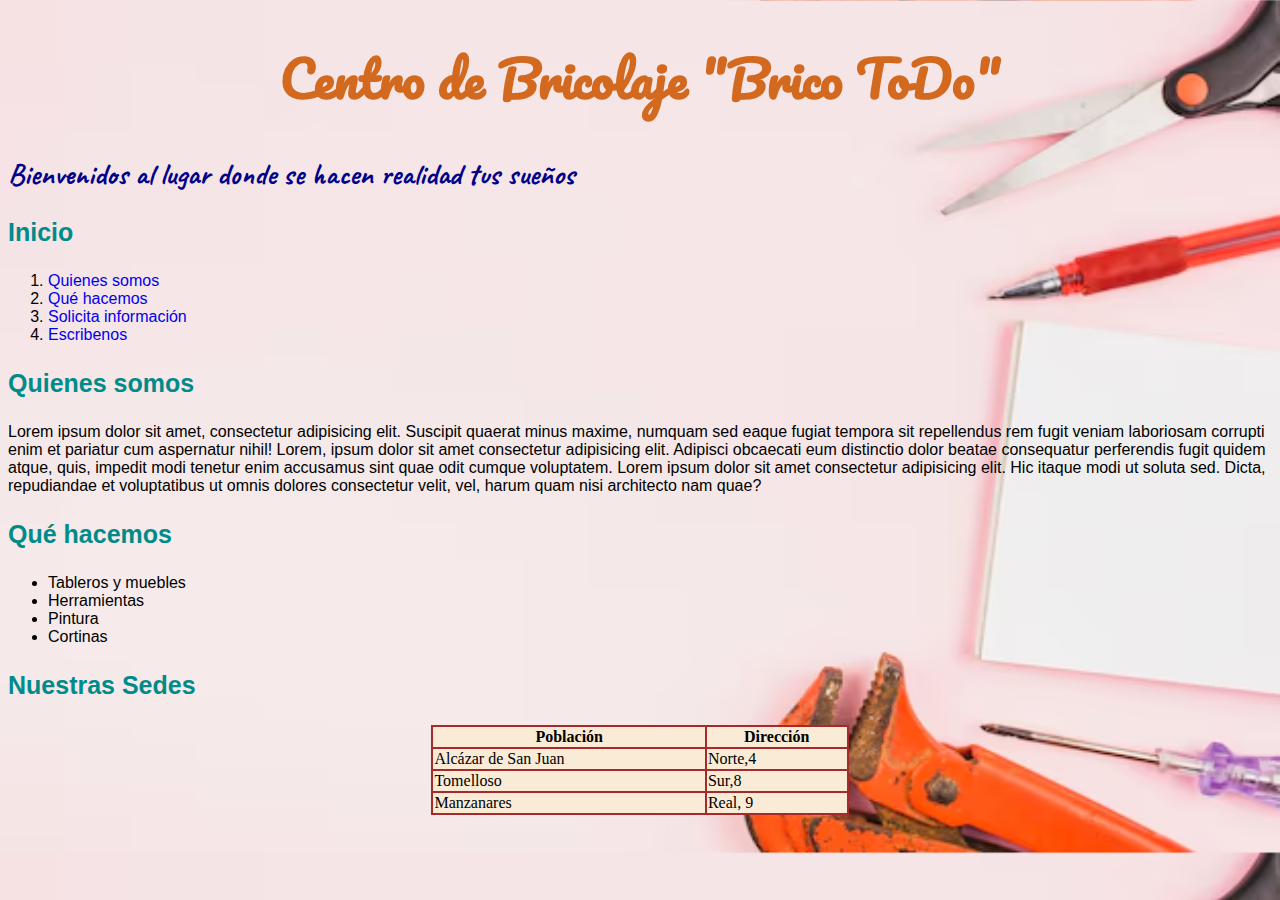
<file: index.html>
<!DOCTYPE html>
<html lang="en">
<head>
    <meta charset="UTF-8">
    <meta name="viewport" content="width=device-width, initial-scale=1.0">
    <title>BricoTodo</title>
    <link rel="stylesheet" href="estilos.css">
</head>
<body>
    <h1>Centro de Bricolaje "Brico ToDo"</h1>
    <h2>Bienvenidos al lugar donde se hacen realidad tus sueños</h2>
    <h3>Inicio</h3>
    <p>
        <ol>
            <li><a href="#">Quienes somos</a></li>
            <li><a href="#">Qué hacemos</a></li>
            <li><a href="formulario.html">Solicita información</a></li>
            <li><a href="#">Escribenos</a></li>
        </ol>
    </p>

    <h3>Quienes somos</h3>
    <p>
        Lorem ipsum dolor sit amet, consectetur adipisicing elit. Suscipit quaerat minus maxime, numquam sed eaque fugiat tempora sit repellendus rem fugit veniam laboriosam corrupti enim et pariatur cum aspernatur nihil!
        Lorem, ipsum dolor sit amet consectetur adipisicing elit. Adipisci obcaecati eum distinctio dolor beatae consequatur perferendis fugit quidem atque, quis, impedit modi tenetur enim accusamus sint quae odit cumque voluptatem.
        Lorem ipsum dolor sit amet consectetur adipisicing elit. Hic itaque modi ut soluta sed. Dicta, repudiandae et voluptatibus ut omnis dolores consectetur velit, vel, harum quam nisi architecto nam quae?
    </p>

    <h3>Qué hacemos</h3>
    <p>
        <ul>
            <li>Tableros y muebles</li>
            <li>Herramientas</li>
            <li>Pintura</li>
            <li>Cortinas</li>
        </ul>
    </p>
    
    <h3>Nuestras Sedes</h3>
    <table>
        <tr>
            <th>Población</th>
            <th>Dirección</th>
        </tr>
        <tr>
            <td>Alcázar de San Juan</td>
            <td>Norte,4</td>
        </tr>
        <tr>
            <td>Tomelloso</td>
            <td>Sur,8</td>
        </tr>
        <tr>
            <td>Manzanares</td>
            <td>Real, 9</td>
        </tr>
    </table>
</body>
</html>
</file>
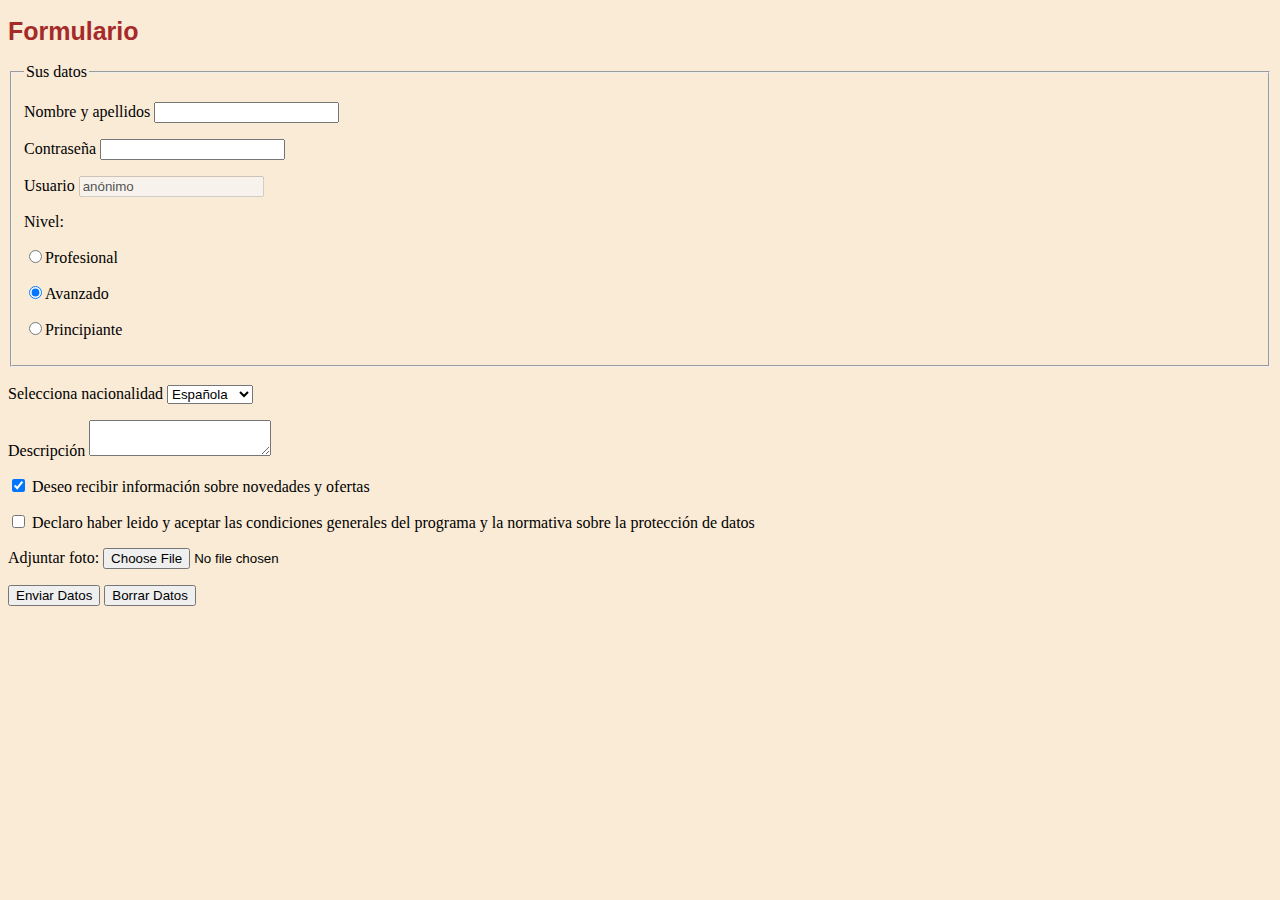
<file: formulario.html>
<!DOCTYPE html>
<html lang="en">
<head>
    <meta charset="UTF-8">
    <meta name="viewport" content="width=device-width, initial-scale=1.0">
    <link rel="stylesheet" href="estilosform.css">
    <title>Formulario</title>
</head>
<body>
    <h1>Formulario</h1>
    <form action="formulario.php" method="post" >
        <fieldset>
            <legend>
                Sus datos
            </legend>
            <p>
                <label for="Nombre">Nombre y apellidos</label>
                <input type="text" id="Nombre" maxlength="50">
            </p>
            <p>
                <label for="Contraseña">Contraseña</label>
                <input type="password" id="Contraseña" maxlength="8">
            </p>
            <p>
                <label for="Usuario">Usuario</label>
                <input type="text" disabled value="anónimo">
            </p>
            <p><label for="Niveles">Nivel:</label></p>
            <p><input type="radio" id="Profesional" name="Nivel">Profesional</p>
            <p><input type="radio" id="Avanzado" name="Nivel" checked >Avanzado</p>
            <p><input type="radio" id="Principiante" name="Nivel">Principiante</p>
        </fieldset>
        <br>
        <label for="Paises">Selecciona nacionalidad</label>
        <select name="Paises" id="Paises">
            <option value="Paises">Española</option>
            <option value="Paises">Rumana</option>
            <option value="Paises">Italiana</option>
            <option value="Paises">Americana</option>
        </select>
        <p>
            <label for="Descripcion">Descripción</label>
            <textarea name="Descripcion" id="Descripcion"></textarea>
        </p>
        <p>        
            <input type="checkbox" name="Info" id="info" checked>
            Deseo recibir información sobre novedades y ofertas
        </p>
        <p>
            <input type="checkbox" name="Restricciones" id="Restricciones">
            Declaro haber leido y aceptar las condiciones generales del programa y la normativa sobre la protección de datos
        </p>
        <p>
            <label for="Foto">Adjuntar foto:</label>
            <input type="file" name="Adjuntarfoto" id="Foto">
        </p>
        <input type="submit" value="Enviar Datos">
        <input type="reset" value="Borrar Datos">

    </form>
    
</body>
</html>
</file>
<file: estilos.css>
@import url('https://fonts.googleapis.com/css2?family=Oxanium:wght@200..800&family=Pacifico&family=Rubik+Wet+Paint&display=swap');
@import url('https://fonts.googleapis.com/css2?family=Caveat:wght@400..700&display=swap');
h1{
    font-family: "Pacifico", serif;
    font-size: 50px;
    color: #D2691E;
    text-align: center;
}
h2{
    font-family: "Caveat", cursive;
    color: #00008B; 
    font-size: 30px;
}
h3{
    font-family: Arial;
    font-size: 25px;
    color: #008B8B;
}
p,li{
    font-family: Arial;
}
a:link{
    text-decoration: none;
}
a:visited{
    color: grey;
}
a:hover{
    font-weight: bold;
    color: red;
}
a:active{
    color: green;
}

table{
    width: 33%;
    margin: auto;
    background-color: antiquewhite;
}
table,th,td{
    border: 2px solid black;
    border-collapse: collapse;
    border-color: brown;
    
}
body{
    background-image: url(imagenes/fondo.jpg);
    background-size: 100%;
    background-color: antiquewhite;
}
</file>
<file: estilosform.css>
body{
    background-color: antiquewhite;
}
h1{
    color: brown;
    font-family: Arial;
    font-size: 25px;
}
</file>
